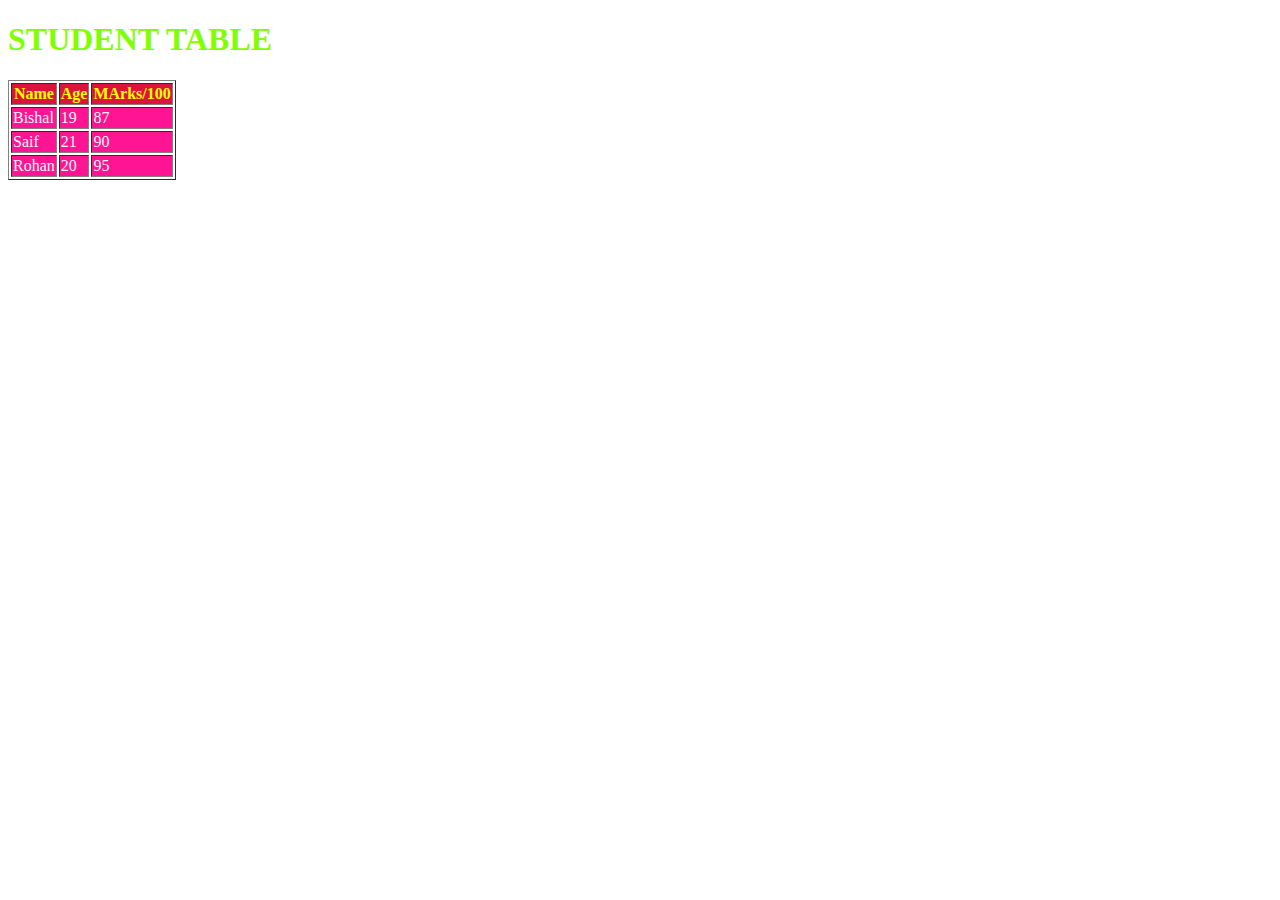
<file: index.html>
<!DOCTYPE html>
<html lang="en">
<head>
    <meta charset="UTF-8">
    <meta http-equiv="X-UA-Compatible" content="IE=edge">
    <meta name="viewport" content="width=device-width, initial-scale=1.0">
    <title>Document</title>
    <link rel="stylesheet" href="style.css">
    
</head>
<body>
      <h1>STUDENT TABLE</h1>
      <table border="1">
        <thead>
             <tr>
                <th>Name</th>
                <th>Age</th>
                <th>MArks/100</th>
             </tr>
        </thead>
        <tbody>
             <tr>
                <td>Bishal</td>
                <td>19</td>
                <td>87</td>
             </tr>
             <tr>
                <td>Saif</td>
                <td>21</td>
                <td>90</td>
             </tr>
             <tr>
                <td>Rohan</td>
                <td>20</td>
                <td>95</td>
             </tr>
        </tbody>
      </table>
      
</body>
</html>
</file>
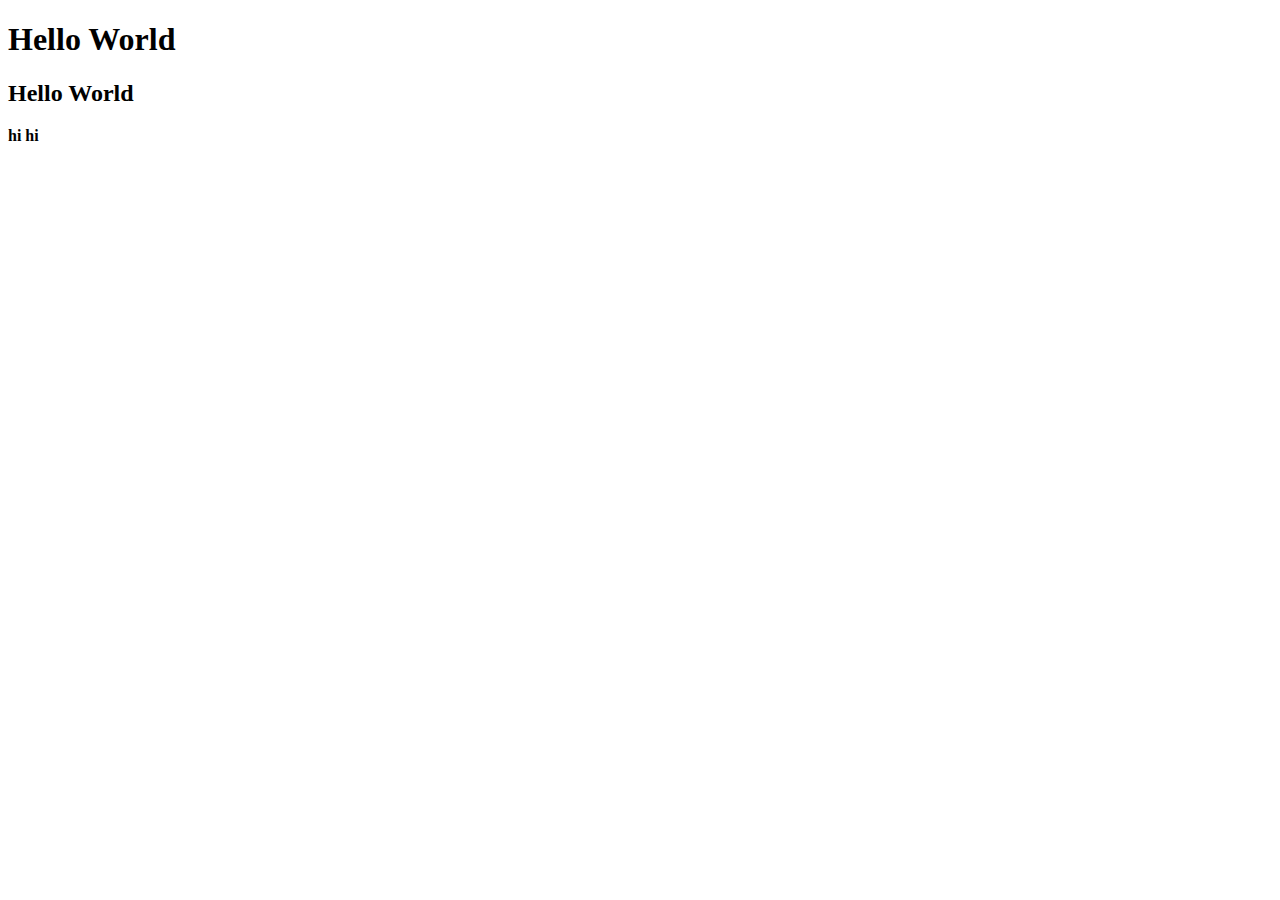
<file: MyWebsite.HTML>
<!DOCTYPE html>
<html lang="en">
<head>
    <meta charset="UTF-8">
    <meta http-equiv="X-UA-Compatible" content="IE=edge">
    <meta name="viewport" content="width=device-width, initial-scale=1.0">
    <title>Bishal's Blog</title>
</head>
<body>
     <h1>Hello World</h1>
     <h2>Hello World</h2>
</body>
</html>

<b>hi</b>
<strong>hi</strong>
</file>
<file: style.css>
h1
{
    color: chartreuse;
}
thead{
    background-color: crimson;
    color: yellow;
}
tbody{
       background-color: deeppink;
       color: whitesmoke;
}
</file>
